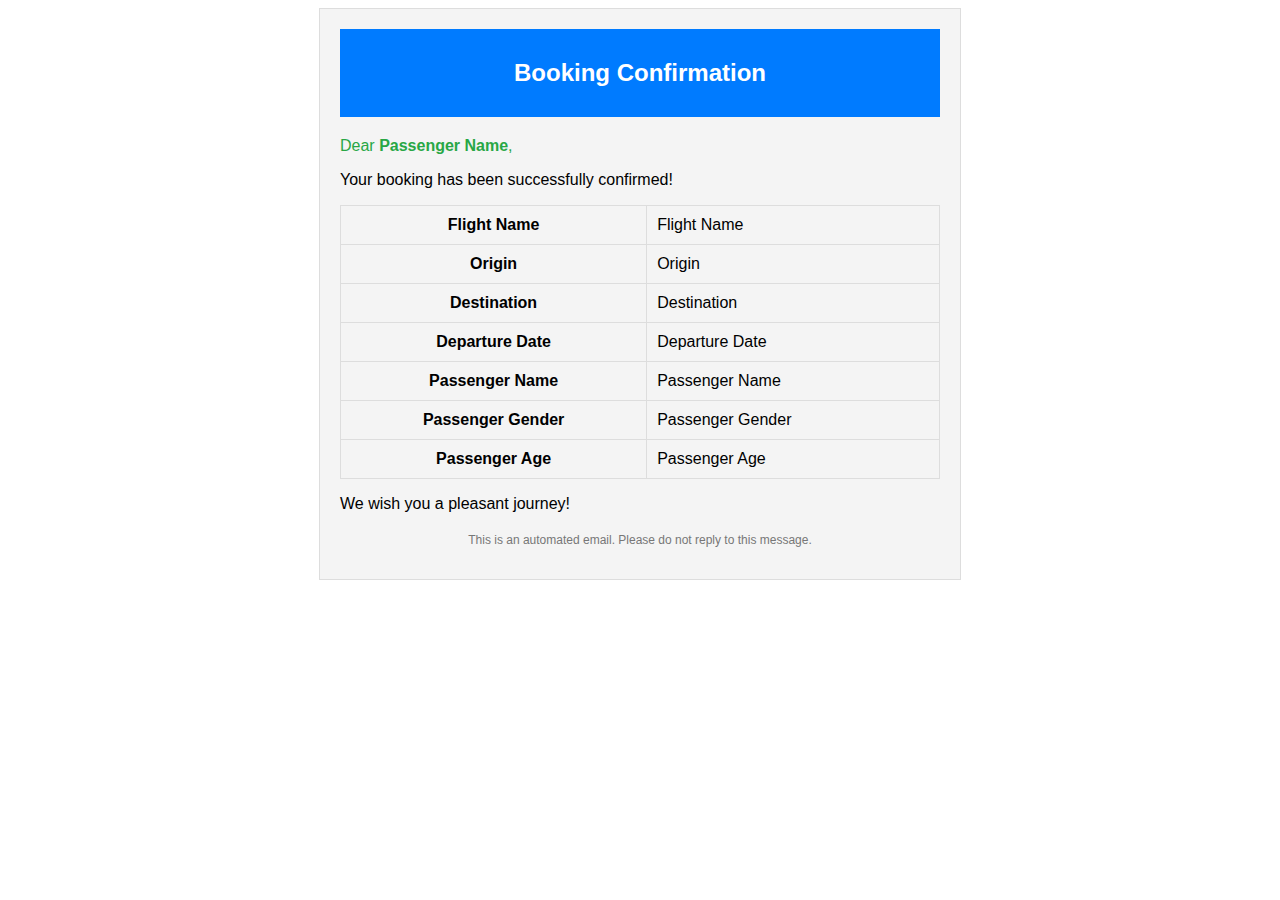
<file: Airline-Reservation-System_project/src/main/resources/templates/emailContent.html>
<!DOCTYPE html>
<html lang="en" xmlns:th="http://www.thymeleaf.org">
<head>
    <style>
        .email-container {
            font-family: Arial, sans-serif;
            margin: 0 auto;
            padding: 20px;
            max-width: 600px;
            background-color: #f4f4f4;
            border: 1px solid #ddd;
        }
        .email-header {
            background-color: #007bff;
            padding: 10px;
            text-align: center;
            color: #fff;
        }
        .email-body {
            margin: 20px 0;
        }
        .email-footer {
            text-align: center;
            font-size: 12px;
            color: #777;
        }
        table {
            width: 100%;
            margin: 10px 0;
            border-collapse: collapse;
        }
        td, th {
            padding: 10px;
            border: 1px solid #ddd;
        }
        .success-message {
            font-size: 16px;
            color: #28a745;
        }
    </style>
</head>
<body>
    <div class="email-container">
        <div class="email-header">
            <h2>Booking Confirmation</h2>
        </div>

        <div class="email-body">
            <p class="success-message">Dear <strong th:text="${passenger.name}">Passenger Name</strong>,</p>
            <p>Your booking has been successfully confirmed!</p>

            <table>
                <tr>
                    <th>Flight Name</th>
                    <td th:text="${flightName}">Flight Name</td>
                </tr>
                <tr>
                    <th>Origin</th>
                    <td th:text="${origin}">Origin</td>
                </tr>
                <tr>
                    <th>Destination</th>
                    <td th:text="${destination}">Destination</td>
                </tr>
                <tr>
                    <th>Departure Date</th>
                    <td th:text="${#dates.format(departureDate, 'yyyy-MM-dd HH:mm')}">Departure Date</td>
                </tr>
                <tr>
                    <th>Passenger Name</th>
                    <td th:text="${passenger.name}">Passenger Name</td>
                </tr>
                <tr>
                    <th>Passenger Gender</th>
                    <td th:text="${passenger.gender}">Passenger Gender</td>
                </tr>
                <tr>
                    <th>Passenger Age</th>
                    <td th:text="${passenger.age}">Passenger Age</td>
                </tr>
            </table>

            <p>We wish you a pleasant journey!</p>
        </div>

        <div class="email-footer">
            <p>This is an automated email. Please do not reply to this message.</p>
        </div>
    </div>
</body>
</html>
</file>
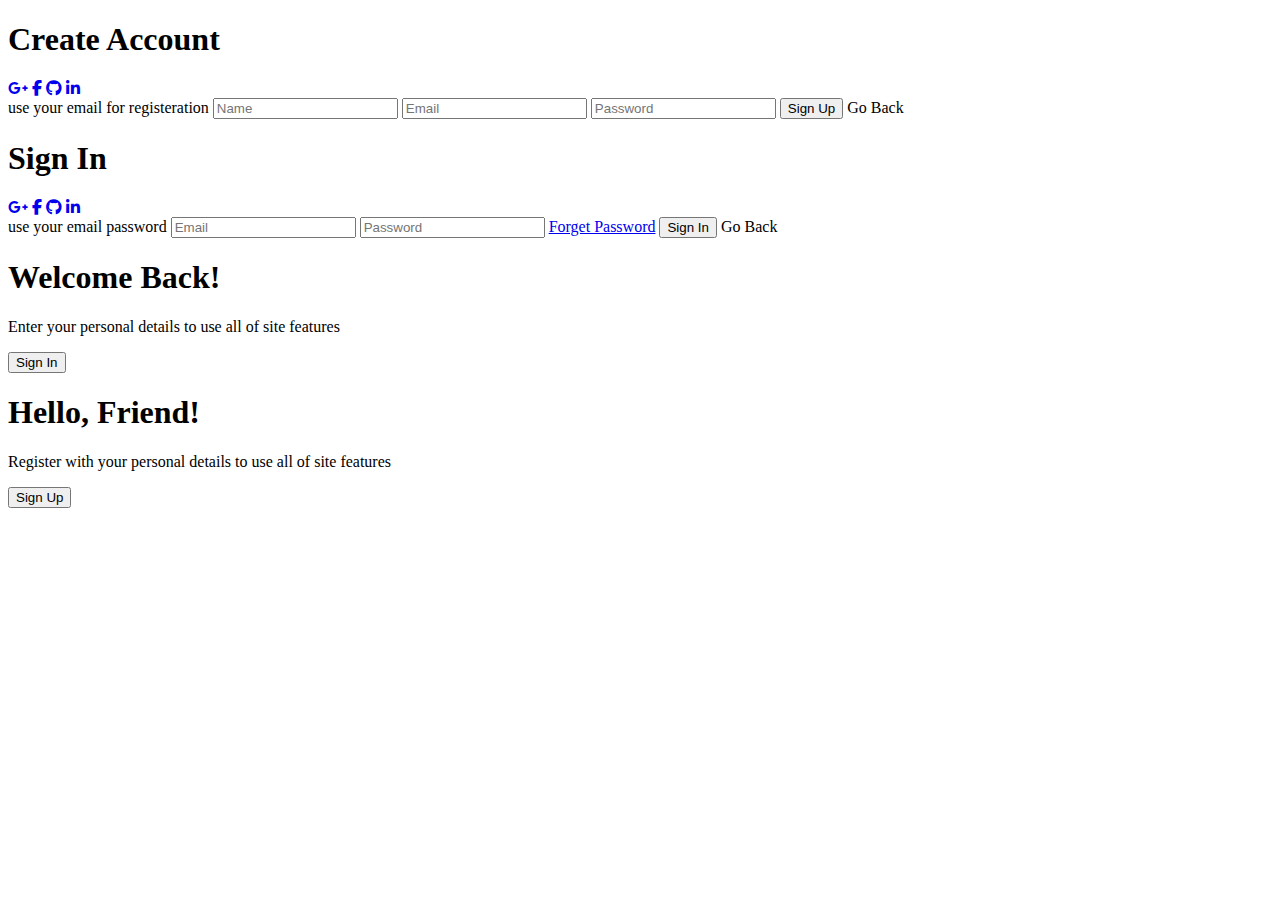
<file: Airline-Reservation-System_project/src/main/resources/templates/login.html>
<!DOCTYPE html>
<html lang="en" xmlns:th="http://www.thymeleaf.org">
<head>
    <meta charset="UTF-8">
    <meta name="viewport" content="width=device-width, initial-scale=1.0">
    <link rel="stylesheet" href="https://cdnjs.cloudflare.com/ajax/libs/font-awesome/6.6.0/css/all.min.css">
    <link rel="stylesheet" th:href="@{/css/login.css}">
    <title>Login Page</title>
    
</head>
<body>

    
    <div class="container" id="container">
        <div class="form-container sign-up">
            <form>
                <h1>Create Account</h1>
                <div class="social-icons">
                    <a href="#" class="icon"><i class="fa-brands fa-google-plus-g"></i></a>
                    <a href="#" class="icon"><i class="fa-brands fa-facebook-f"></i></a>
                    <a href="#" class="icon"><i class="fa-brands fa-github"></i></a>
                    <a href="#" class="icon"><i class="fa-brands fa-linkedin-in"></i></a>
                </div>
                <span>use your email for registeration</span>
                <input type="text" placeholder="Name">
                <input type="email" placeholder="Email">
                <input type="password" placeholder="Password">
                <button>Sign Up</button>
                <a th:href="@{/}">Go Back</a>
            </form>
        </div>

        <div class="form-container sign-in">
            <form>
                <h1>Sign In</h1>
                <div class="social-icons">
                    <a href="#" class="icon"><i class="fa-brands fa-google-plus-g"></i></a>
                    <a href="#" class="icon"><i class="fa-brands fa-facebook-f"></i></a>
                    <a href="#" class="icon"><i class="fa-brands fa-github"></i></a>
                    <a href="#" class="icon"><i class="fa-brands fa-linkedin-in"></i></a>
                </div>
                <span>use your email password</span>
                <input type="email" placeholder="Email">
                <input type="password" placeholder="Password">
                <a href="#">Forget Password</a>
                <button>Sign In</button>
                <a th:href="@{/}">Go Back</a>
            </form>
        </div>

        <div class="toggle-container">
            <div class="toggle">
                <div class="toggle-panel toggle-left">
                    <h1>Welcome Back!</h1>
                    <p>Enter your personal details to use all of site features</p>
                    <button class="hidden" id="login">Sign In</button>
                </div>

                <div class="toggle-panel toggle-right">
                    <h1>Hello, Friend!</h1>
                    <p>Register with your personal details to use all of site features</p>
                    <button class="hidden" id="register">Sign Up</button>
                </div>

            </div>
        </div>

    </div>



    <script th:src="@{/js/script.js}"></script>
</body>
</html>
</file>
